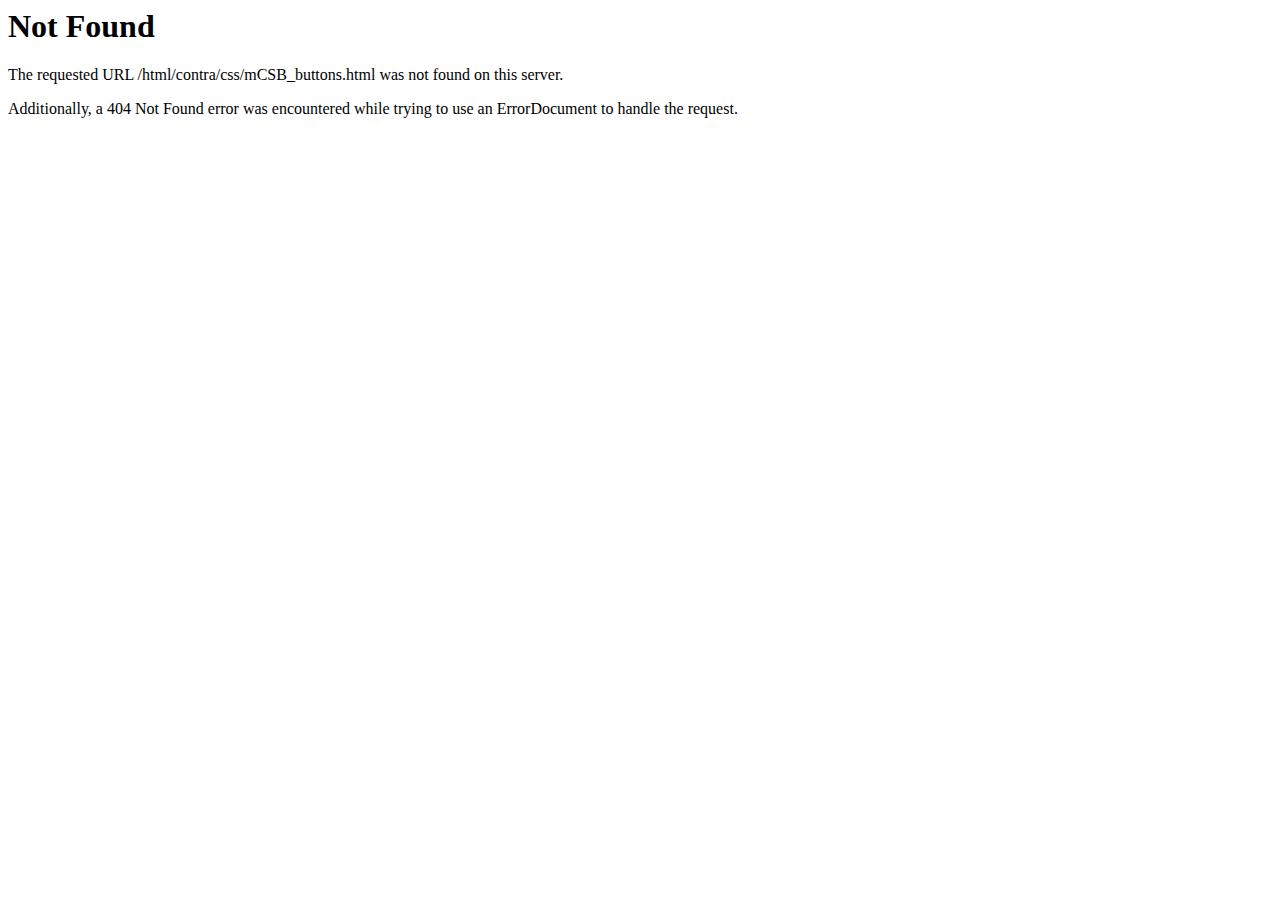
<file: css/mCSB_buttons.html>
<!DOCTYPE HTML PUBLIC "-//IETF//DTD HTML 2.0//EN">
<html><head>
<title>404 Not Found</title>
</head><body>
<h1>Not Found</h1>
<p>The requested URL /html/contra/css/mCSB_buttons.html was not found on this server.</p>
<p>Additionally, a 404 Not Found
error was encountered while trying to use an ErrorDocument to handle the request.</p>
</body></html>
</file>
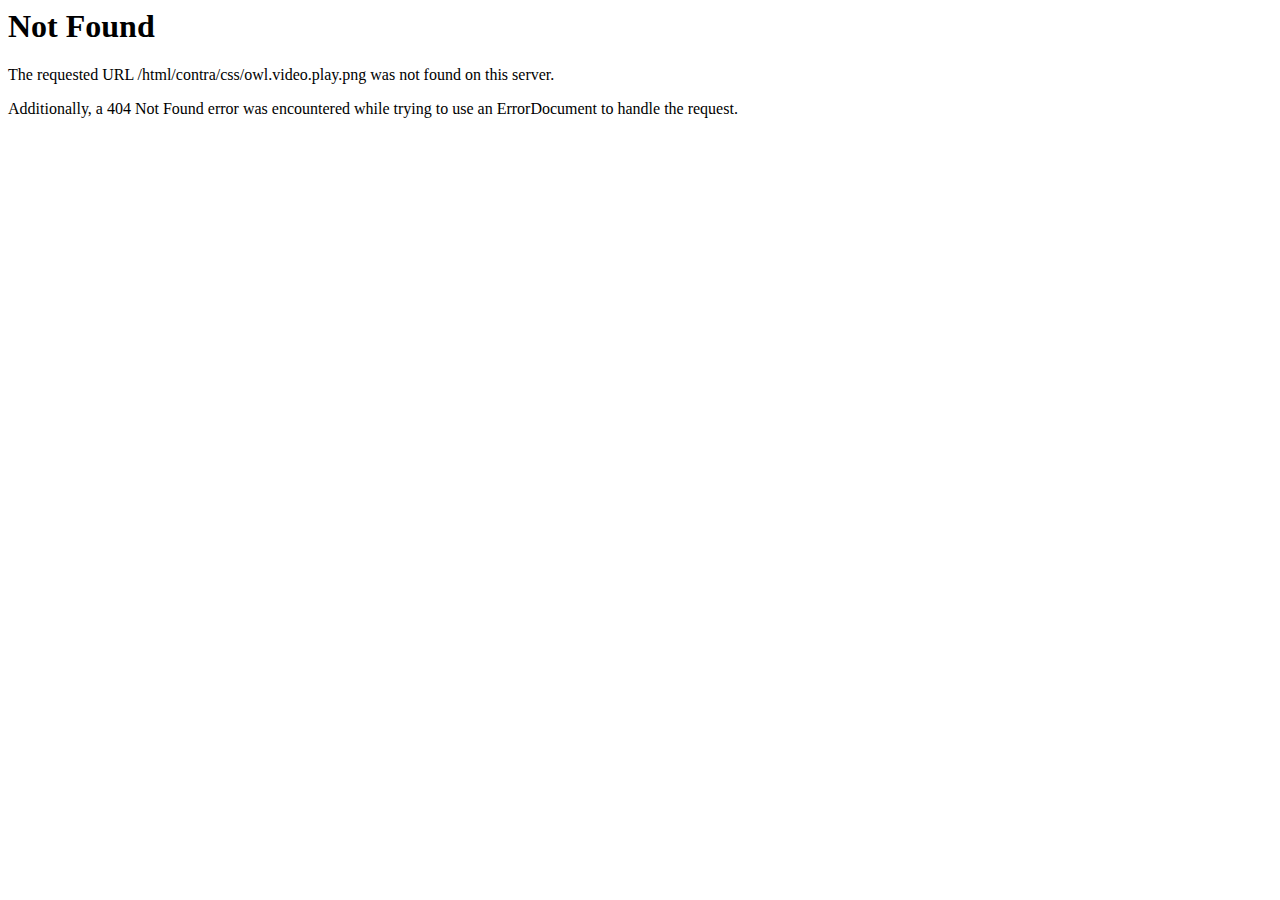
<file: css/owl.video.play.html>
<!DOCTYPE HTML PUBLIC "-//IETF//DTD HTML 2.0//EN">
<html><head>
<title>404 Not Found</title>
</head><body>
<h1>Not Found</h1>
<p>The requested URL /html/contra/css/owl.video.play.png was not found on this server.</p>
<p>Additionally, a 404 Not Found
error was encountered while trying to use an ErrorDocument to handle the request.</p>
</body></html>
</file>
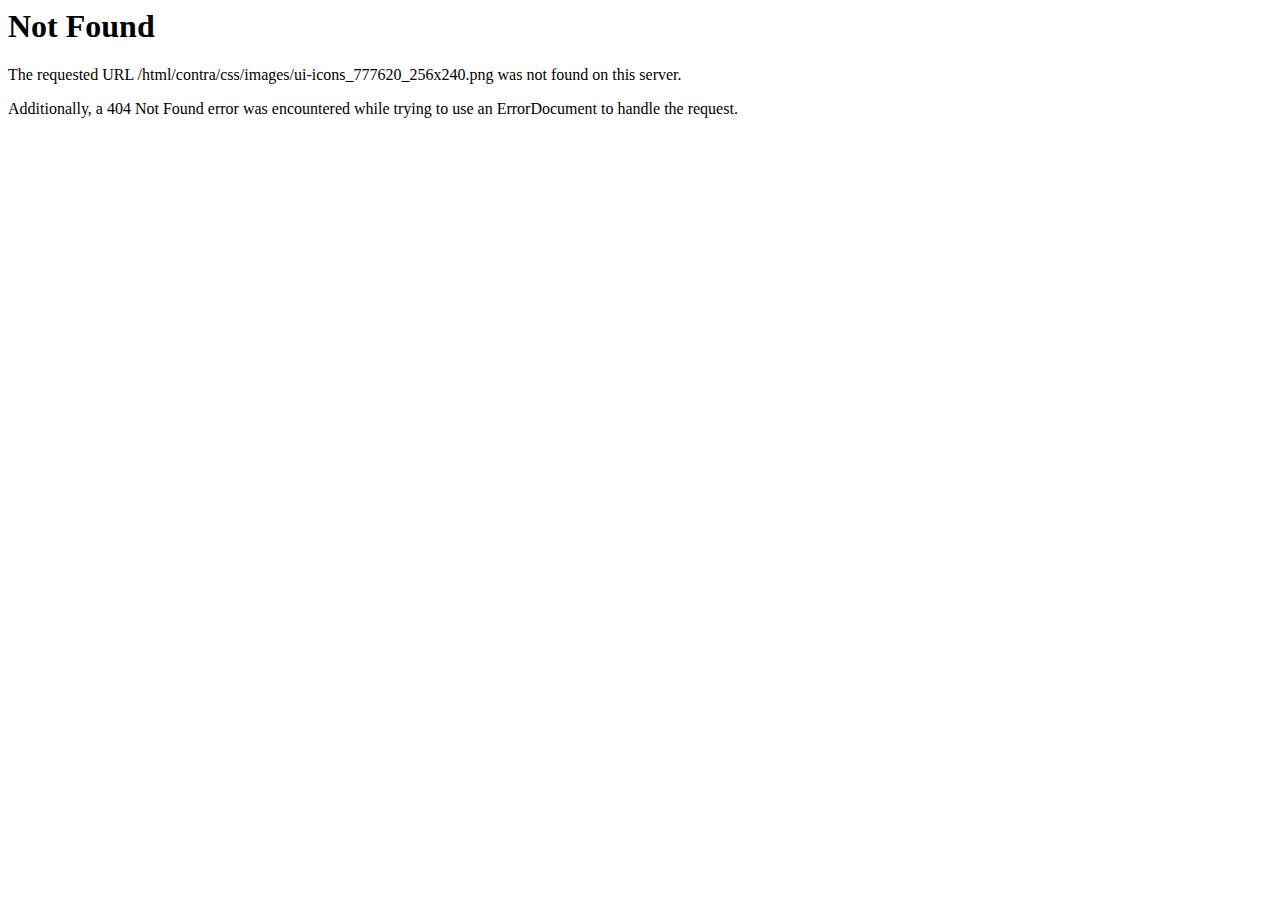
<file: css/images/ui-icons_777620_256x240.html>
<!DOCTYPE HTML PUBLIC "-//IETF//DTD HTML 2.0//EN">
<html><head>
<title>404 Not Found</title>
</head><body>
<h1>Not Found</h1>
<p>The requested URL /html/contra/css/images/ui-icons_777620_256x240.png was not found on this server.</p>
<p>Additionally, a 404 Not Found
error was encountered while trying to use an ErrorDocument to handle the request.</p>
</body></html>
</file>
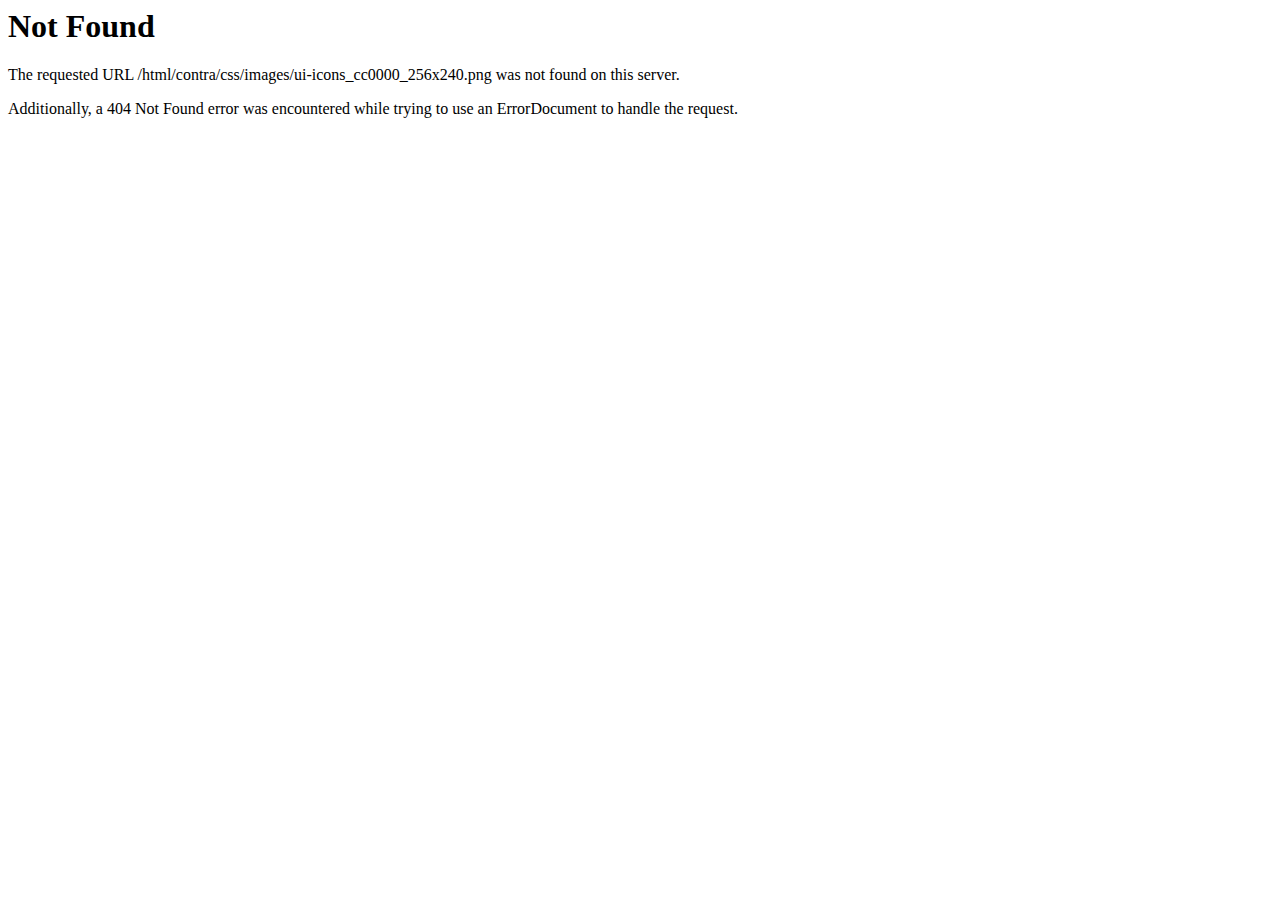
<file: css/images/ui-icons_cc0000_256x240.html>
<!DOCTYPE HTML PUBLIC "-//IETF//DTD HTML 2.0//EN">
<html><head>
<title>404 Not Found</title>
</head><body>
<h1>Not Found</h1>
<p>The requested URL /html/contra/css/images/ui-icons_cc0000_256x240.png was not found on this server.</p>
<p>Additionally, a 404 Not Found
error was encountered while trying to use an ErrorDocument to handle the request.</p>
</body></html>
</file>
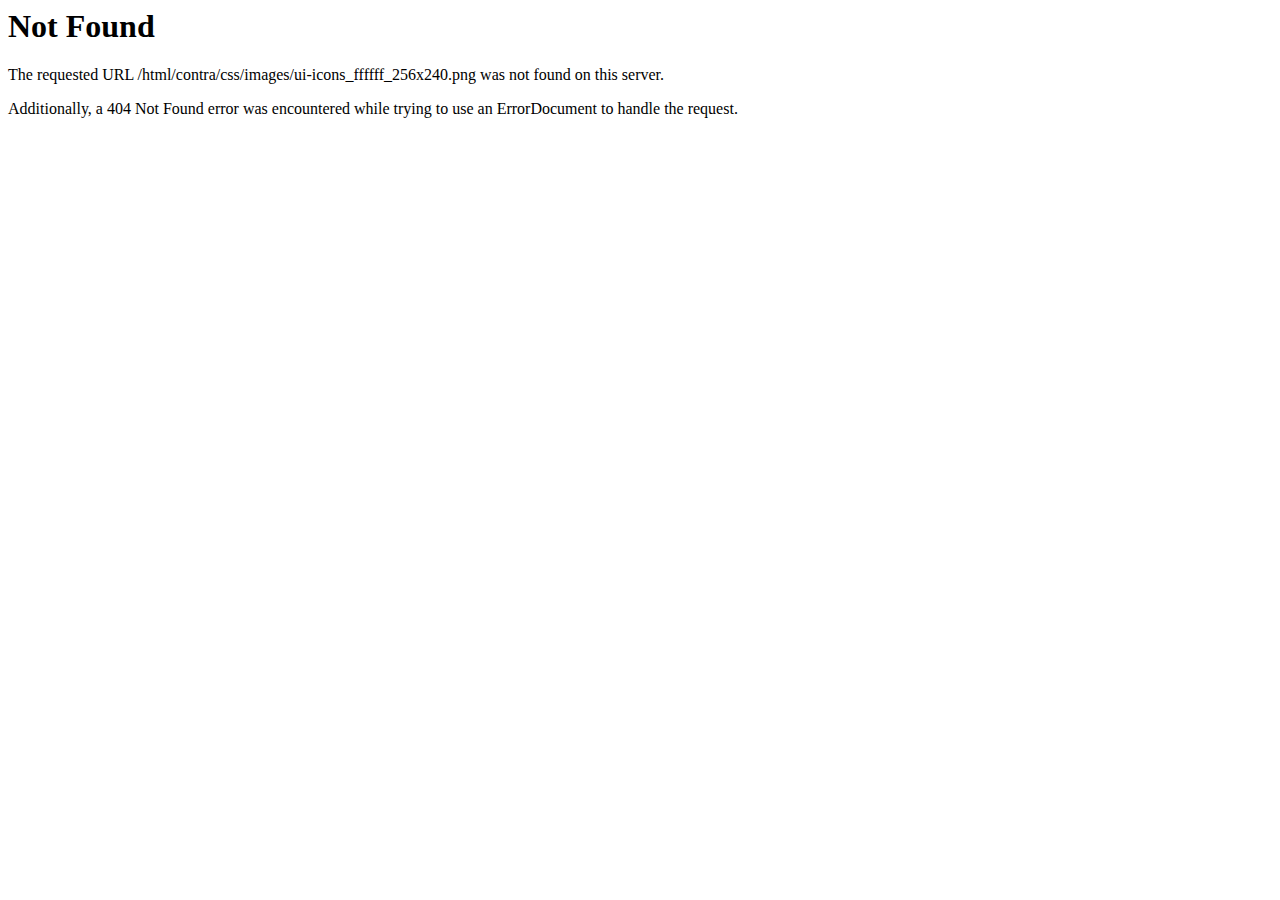
<file: css/images/ui-icons_ffffff_256x240.html>
<!DOCTYPE HTML PUBLIC "-//IETF//DTD HTML 2.0//EN">
<html><head>
<title>404 Not Found</title>
</head><body>
<h1>Not Found</h1>
<p>The requested URL /html/contra/css/images/ui-icons_ffffff_256x240.png was not found on this server.</p>
<p>Additionally, a 404 Not Found
error was encountered while trying to use an ErrorDocument to handle the request.</p>
</body></html>
</file>
